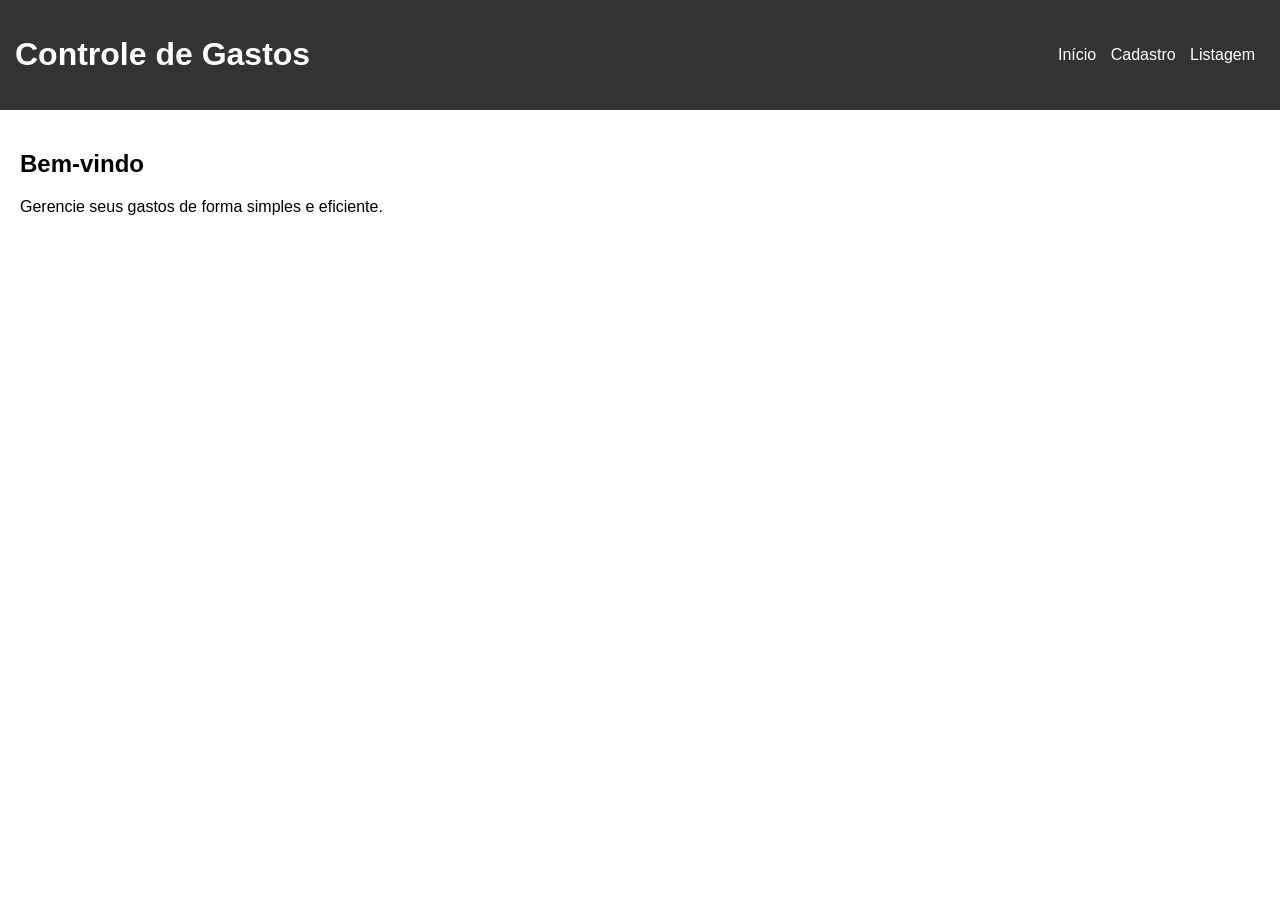
<file: index.html>
<!doctype html>
<html lang="pt-BR">
  <head>
    <meta charset="UTF-8" />
    <title>Controle de Gastos</title>
    <link rel="stylesheet" href="css/style.css" />
  </head>
  <body>
    <header>
      <h1>Controle de Gastos</h1>
      <nav>
        <a href="index.html">Início</a>
        <a href="cadastro.html">Cadastro</a>
        <a href="listagem.html">Listagem</a>
      </nav>
    </header>
    <main>
      <h2>Bem-vindo</h2>
      <p>Gerencie seus gastos de forma simples e eficiente.</p>
    </main>

    <script src="js/state.js"></script>
  </body>
</html>
</file>
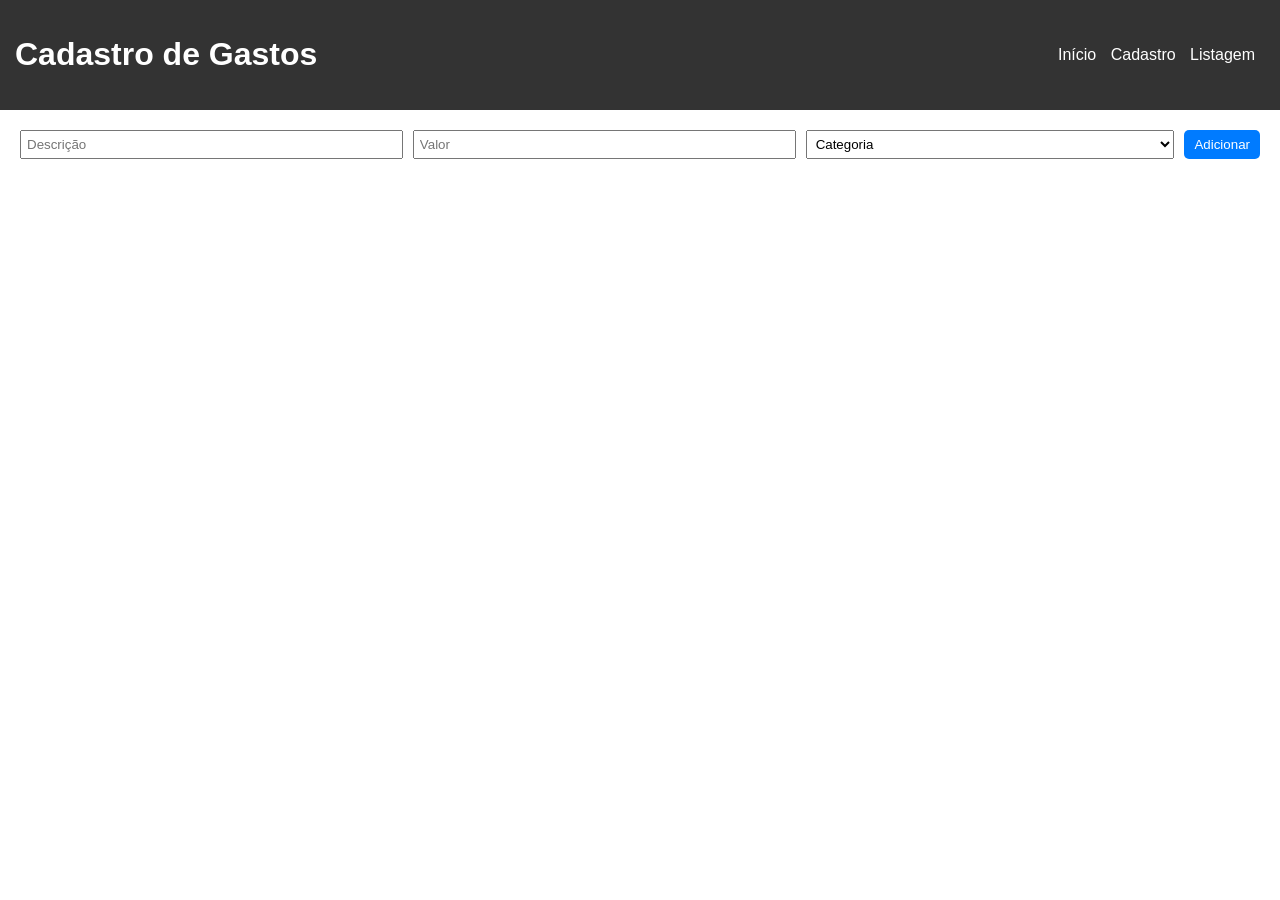
<file: cadastro.html>
<!doctype html>
<html lang="pt-BR">
  <head>
    <meta charset="UTF-8" />
    <title>Cadastro de Gastos</title>
    <link rel="stylesheet" href="css/style.css" />
  </head>
  <body>
    <header>
      <h1>Cadastro de Gastos</h1>
      <nav>
        <a href="index.html">Início</a>
        <a href="cadastro.html">Cadastro</a>
        <a href="listagem.html">Listagem</a>
      </nav>
    </header>
    <main>
      <form id="form-gasto">
        <input type="text" id="descricao" placeholder="Descrição" required />
        <input type="number" id="valor" placeholder="Valor" required />
        <select id="categoria" required>
          <option value="">Categoria</option>
          <option value="Alimentação">Alimentação</option>
          <option value="Transporte">Transporte</option>
          <option value="Lazer">Lazer</option>
          <option value="Outros">Outros</option>
        </select>
        <button type="submit">Adicionar</button>
      </form>
      <div id="msg"></div>
    </main>
    <script src="js/state.js"></script>
    <script src="js/cadastro.js"></script>
  </body>
</html>
</file>
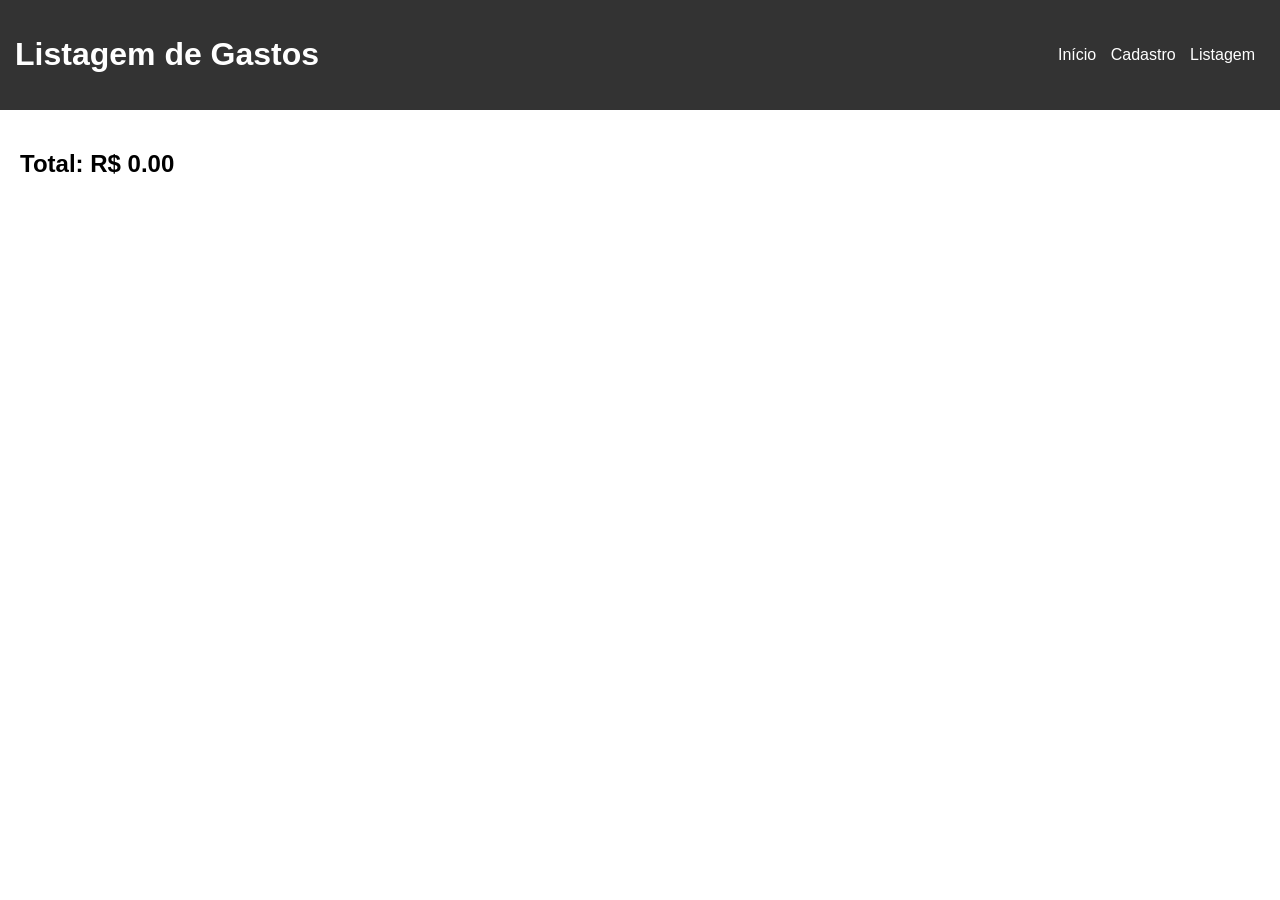
<file: listagem.html>
<!doctype html>
<html lang="pt-BR">
  <head>
    <meta charset="UTF-8" />
    <title>Listagem de Gastos</title>
    <link rel="stylesheet" href="css/style.css">
  </head>
  <body>
    <header>
      <h1>Listagem de Gastos</h1>
      <nav>
        <a href="index.html">Início</a>
        <a href="cadastro.html">Cadastro</a>
        <a href="listagem.html">Listagem</a>
      </nav>
    </header>
    <main>
      <h2>Total: R$ <span id="total">0.00</span></h2>
      <ul id="lista-gastos"></ul>
    </main>
    <script src="js/state.js"></script>
    <script src="js/listagem.js"></script>
  </body>
</html>
</file>
<file: css/style.css>
body {
  font-family: Arial, sans-serif;
  margin: 0;
  padding: 0;
}

header {
  background: #333;
  color: white;
  padding: 15px;
  display: flex;
  justify-content: space-between;
  align-items: center;
}

nav a {
  color: white;
  margin-right: 10px;
  text-decoration: none;
}

main {
  padding: 20px;
}

form {
  display: flex;
  gap: 10px;
  flex-wrap: wrap;
  margin-bottom: 10px;
}

form input,
form select {
  padding: 5px;
  flex: 1 1 150px;
}

button {
  cursor: pointer;
  padding: 5px 10px;
  border: none;
  background: #007bff;
  color: white;
  border-radius: 5px;
}

button:hover {
  background: #0056b3;
}

ul {
  list-style: none;
  padding: 0;
}

li {
  background: #f4f4f4;
  margin-bottom: 10px;
  padding: 10px;
  border-radius: 5px;
  display: flex;
  justify-content: space-between;
  align-items: center;
}

.msg {
  color: green;
  margin-top: 10px;
  font-weight: bold;
}
</file>
